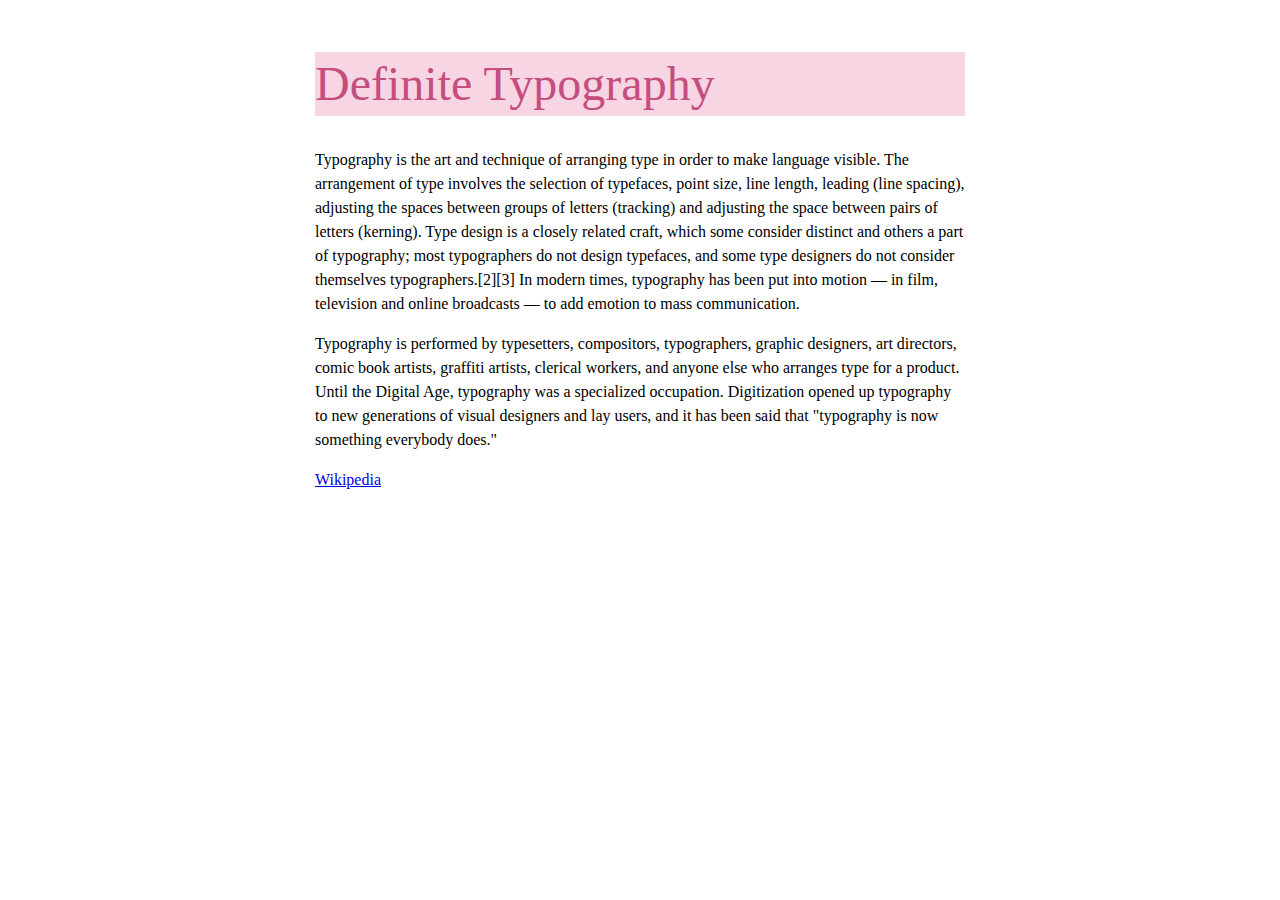
<file: basis.html>
<!DOCTYPE html>
<html lang="en">

	<head>

		<meta charset="utf-8" />

		<title>Definite Typography</title>

		<style>
		
		body {
		font-family: Georgia;
		padding: 20px 0;
		width: 90%;
        max-width: 650px;
		margin: 0 auto;
		}
		
		h1 {
		font-size: 48px;
        line-height: 64px;
		background: #f7d5e3; 
		color: #c54d80; 
		font-weight: normal;
		}
		
		p {
		font-size: 16px;
        line-height: 24px;
		}
		
		</style>
		
	</head>

	<body>
	
	
	<h1>Definite Typography</h1>
	
	<p>Typography is the art and technique of arranging type in order to make language visible. The arrangement of type involves the selection of typefaces, point size, line length, leading (line spacing), adjusting the spaces between groups of letters (tracking) and adjusting the space between pairs of letters (kerning). Type design is a closely related craft, which some consider distinct and others a part of typography; most typographers do not design typefaces, and some type designers do not consider themselves typographers.[2][3] In modern times, typography has been put into motion — in film, television and online broadcasts — to add emotion to mass communication.</p>
	
	<p>Typography is performed by typesetters, compositors, typographers, graphic designers, art directors, comic book artists, graffiti artists, clerical workers, and anyone else who arranges type for a product. Until the Digital Age, typography was a specialized occupation. Digitization opened up typography to new generations of visual designers and lay users, and it has been said that "typography is now something everybody does."</p>
	
	<p><a href="http://en.wikipedia.org/wiki/Typography">Wikipedia</a></p>
	
	
	</body>

</html>
</file>
